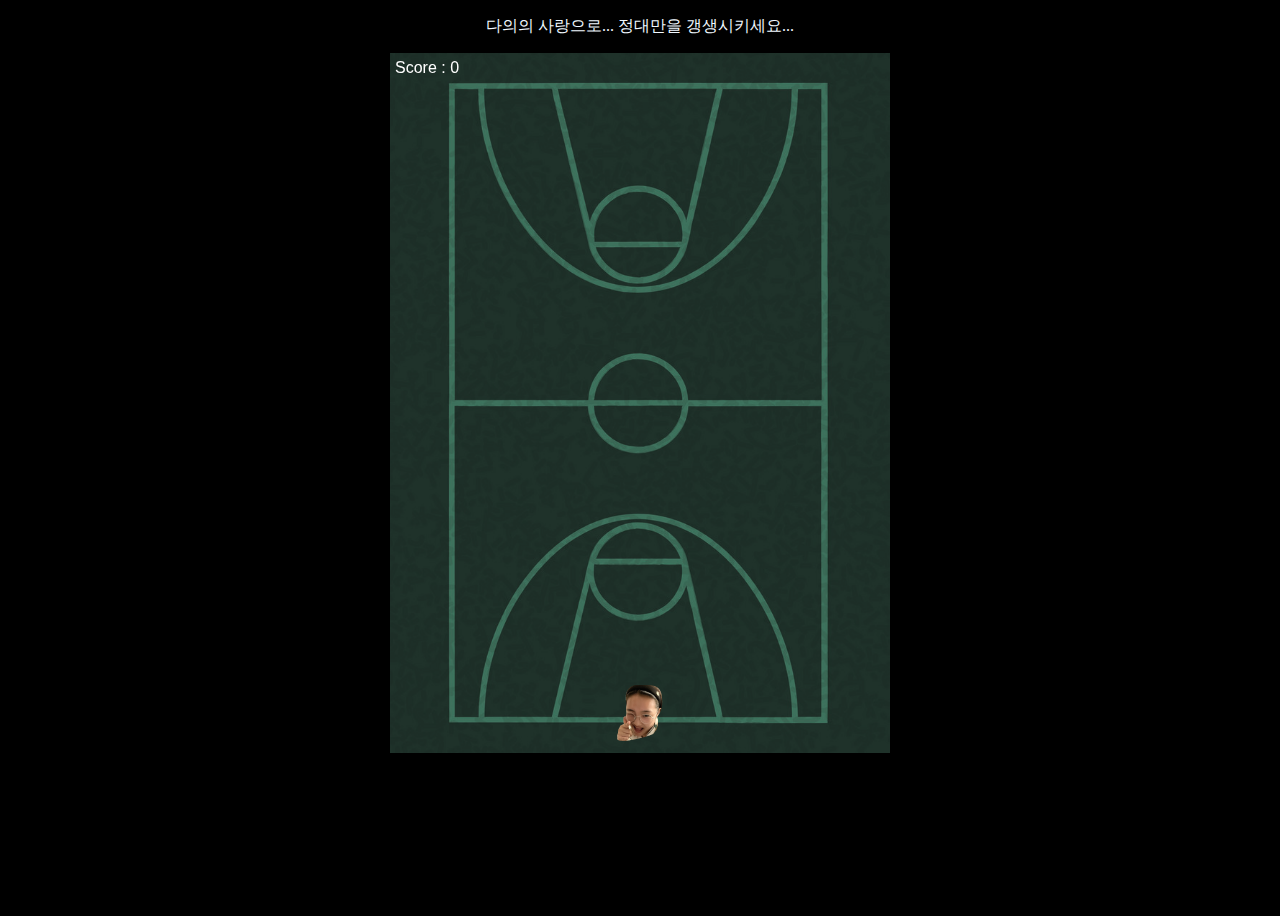
<file: 99-toy-game01/index.html>
<!DOCTYPE html>
<html lang="en">
  <head>
    <meta charset="UTF-8" />
    <meta http-equiv="X-UA-Compatible" content="IE=edge" />
    <meta name="viewport" content="width=device-width, initial-scale=1.0" />
    <link rel="stylesheet" href="./style.css" />
    <title>대만아!정신차려!</title>
  </head>
  <body>
    <p>다의의 사랑으로... 정대만을 갱생시키세요...</p>
    <canvas id="canvas"></canvas>
    <script src="./main.js"></script>
  </body>
</html>
</file>
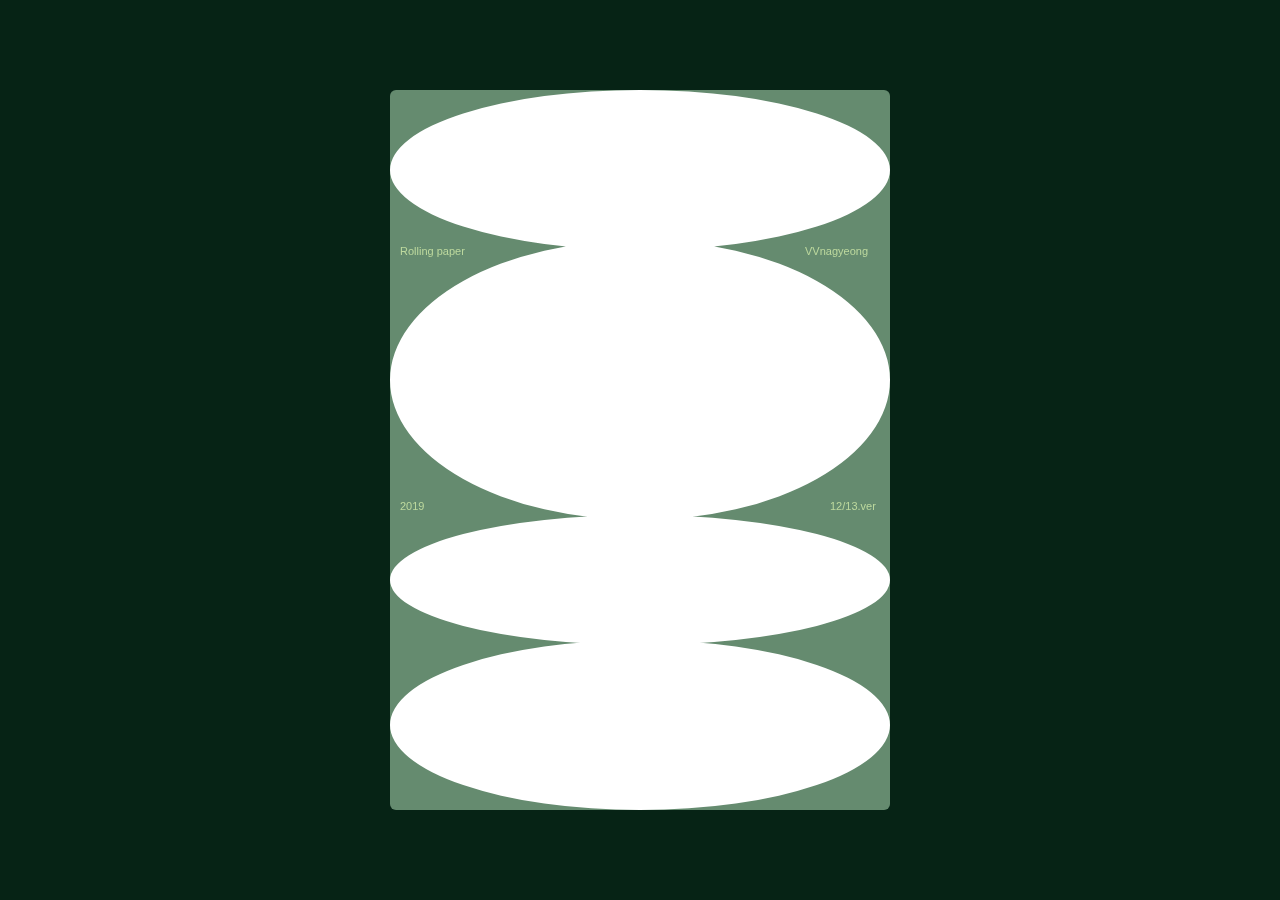
<file: 99-toy-project/index.html>
<!DOCTYPE html>
<html lang="en">
  <head>
    <meta charset="UTF-8" />
    <meta http-equiv="X-UA-Compatible" content="IE=edge" />
    <meta name="viewport" content="width=device-width, initial-scale=1.0" />
    <title>ingHistory.beta</title>
    <link rel="stylesheet" href="style.css" />
    <link rel="preconnect" href="https://fonts.googleapis.com" />
    <link rel="preconnect" href="https://fonts.gstatic.com" crossorigin />
    <link
      href="https://fonts.googleapis.com/css2?family=Montserrat:wght@800&display=swap"
      rel="stylesheet" />
  </head>
  <body>
    <canvas></canvas>
    <script src="app.js"></script>
  </body>
</html>
</file>
<file: 99-toy-game01/style.css>
body {
  background-color: black;
  width: 500px;
  height: 100vh;
  overflow-y: hidden;
  color: aliceblue;
  margin: 0 auto;
}

p {
  text-align: center;
}
</file>
<file: 99-toy-project/style.css>
@import url("https://fonts.googleapis.com/css2?family=Montserrat:wght@800&display=swap");

canvas {
  width: 500px;
  height: 720px;
  border-radius: 6px;
}

body {
  margin: 0;
  width: 100vw;
  height: 100vh;
  display: flex;
  justify-content: center;
  align-items: center;
  background-color: #062315;
}

@media screen and (max-width: 670px) {
  canvas {
    width: 80%;
    height: 720px;
    border-radius: 6px;
  }
}
</file>
